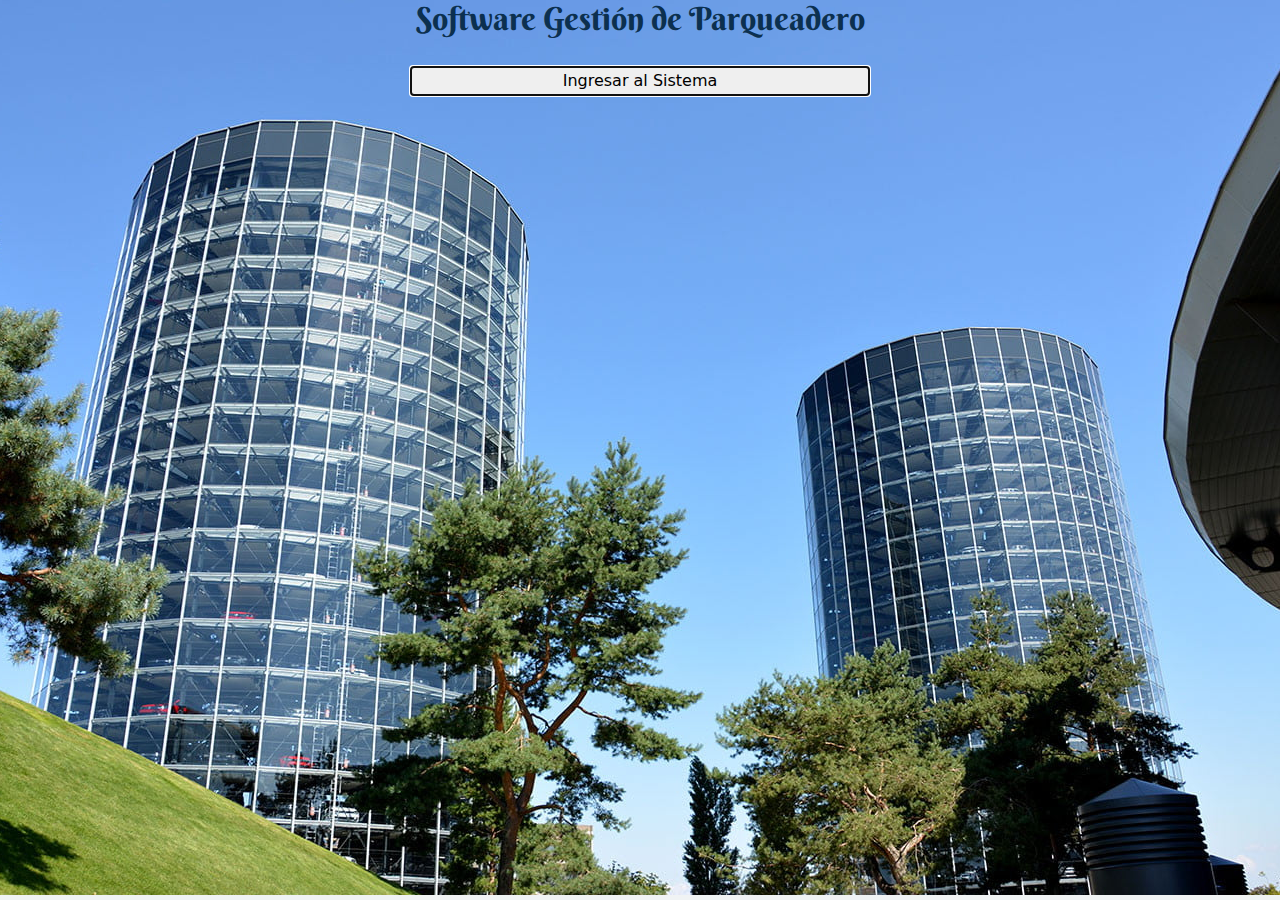
<file: Index.html>
<!DOCTYPE html>
<html lang="en">
<head>
    <meta charset="UTF-8">
    <title>Portada</title>
    <!--Bootstrap-->
    <link href="https://cdn.jsdelivr.net/npm/bootstrap@5.1.1/dist/css/bootstrap.min.css" rel="stylesheet">
    <script src="https://cdn.jsdelivr.net/npm/bootstrap@5.1.1/dist/js/bootstrap.bundle.min.js"></script>
    <!--Fonts-->
    <link rel="preconnect" href="https://fonts.googleapis.com">
    <link rel="preconnect" href="https://fonts.gstatic.com" crossorigin>
    <link href="https://fonts.googleapis.com/css2?family=Berkshire+Swash&display=swap" rel="stylesheet">
    <!--CSS y JS Local-->
    <link rel="stylesheet" type="text/css" media="screen" href="css/global.css">
    <script src=""></script>
</head>
<body id="bodyIndex">
<h2 align="center">Software Gestión de Parqueadero</h2>
<div id="divIndex" class="d-grid">
    <!--<img src="../img/volkswagen-car-towers-1500x1000.jpg" class="rounded d-grid" alt="foto car tower" width="700" height="550">-->
    <button type="button" class="btn-success btn-block btn-lg" id="indexButton"
            onclick="window.location.href='vista/Tablero.html'" formtarget="_top" autofocus>Ingresar al Sistema
    </button>
</div>
</body>

</html>
</file>
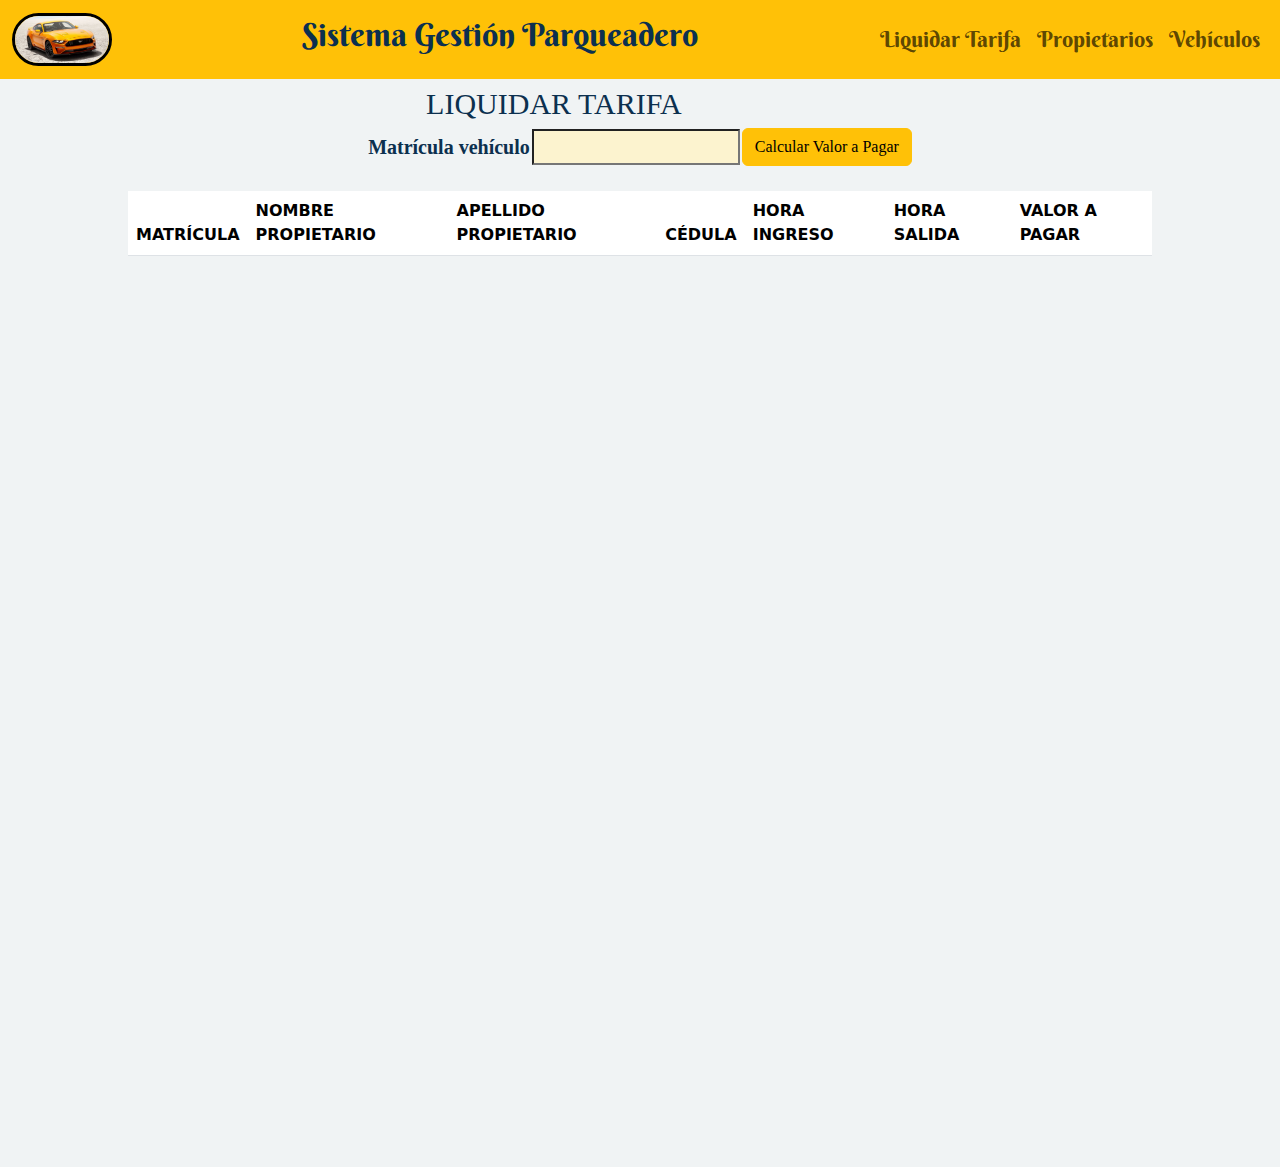
<file: vista/Tablero.html>
<!DOCTYPE html>
<html lang="en">
<head>
    <meta charset="UTF-8">
    <title>Tablero</title>
    <!--Bootstrap-->
    <link href="https://cdn.jsdelivr.net/npm/bootstrap@5.1.1/dist/css/bootstrap.min.css" rel="stylesheet">
    <script src="https://cdn.jsdelivr.net/npm/bootstrap@5.1.1/dist/js/bootstrap.bundle.min.js"></script>
    <!--CSS y JS Local-->
    <link rel="stylesheet" type="text/css" media="screen" href="../css/global.css">
    <script src=""></script>
</head>
<body>
    <header> <!--Delimita el area donde va el menu fijo-->
        <div id="divMenu" class="divClassMenu">
            <iframe src="Menu.html" title="Menú" name="iframeMenu" id="iframeMenu" width="100%" height="79px"></iframe>
        </div>
    </header>
    <section class="contenido wrapper"> <!--Delimita area donde esta el contenido de la web-->
        <div id="divFormulario" class="divClassFormulario">
            <iframe src="formulario/Liquidar.html" title="Formulario" name="iframeFormulario" id="iframeFormulario" width="100%" height="1080px" autofocus></iframe>
        </div>
    </section>
</body>
</html>
</file>
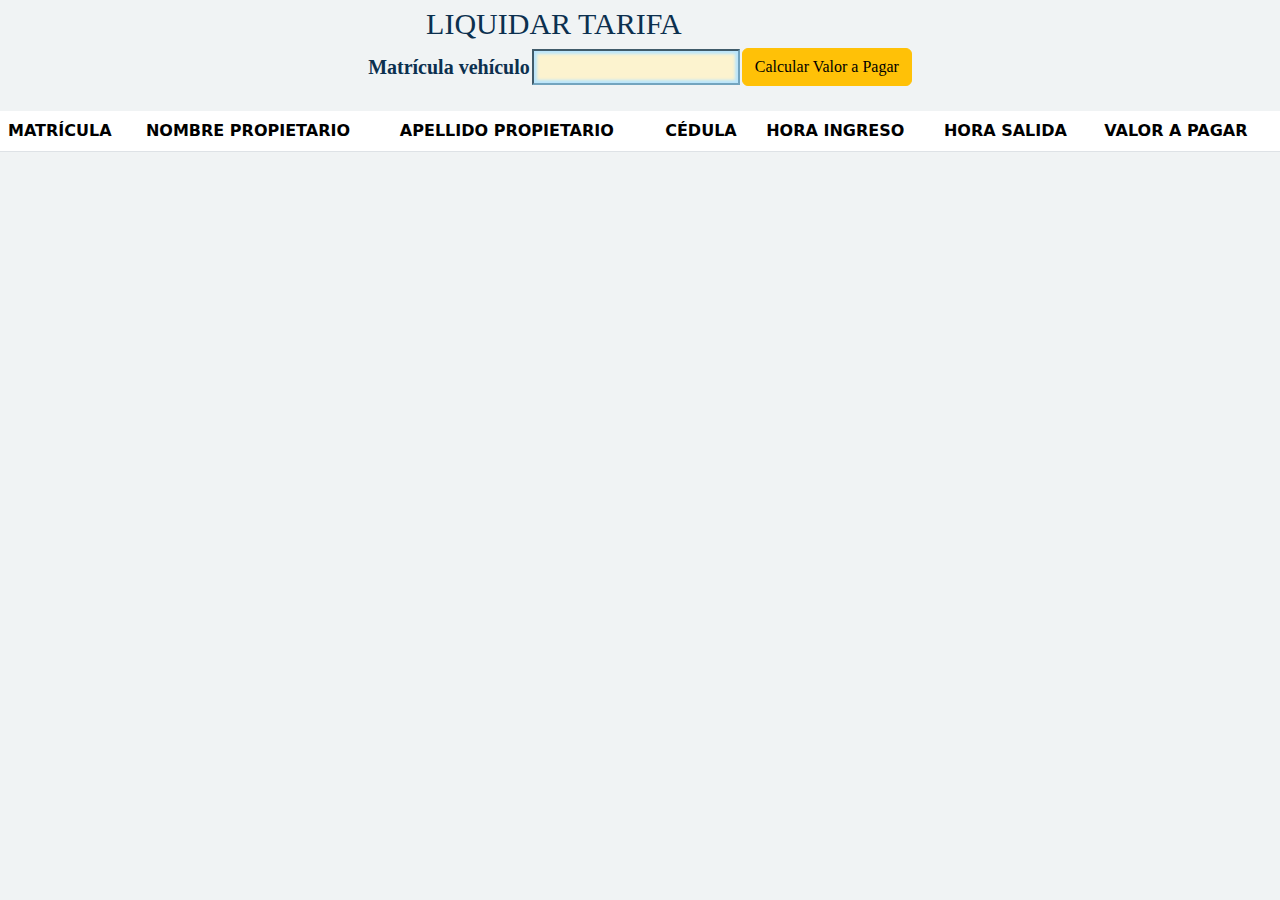
<file: vista/formulario/Liquidar.html>
<!DOCTYPE html>
<html lang="en">
<head>
    <meta charset="UTF-8">
    <title>Liquidar</title>
    <!--Bootstrap-->
    <link href="https://cdn.jsdelivr.net/npm/bootstrap@5.1.1/dist/css/bootstrap.min.css" rel="stylesheet">
    <script src="https://cdn.jsdelivr.net/npm/bootstrap@5.1.1/dist/js/bootstrap.bundle.min.js"></script>
    <!--CSS y JS Local-->
    <link rel="stylesheet" type="text/css" media="screen" href="../../css/global.css">
    <script src=""></script>
</head>
<body id="bodyLiquidar">
<form id="formLiquidar" name="formLiquidar">
    <div id="divForm">
        <table id="tablaForm" align="center">
            <thead id="thForm">
            <tr>
                <td colspan="2" class="titulo">LIQUIDAR TARIFA</td>
            </tr>
            </thead>
            <tbody id="tbForm">
            <tr>
                <td>Matrícula vehículo</td>
                <td>
                    <input type="text" value="" id="txtMatricula" name="txtMatricula" class="inputTxtClass" autofocus>
                </td>
                <td>
                    <input type="button" value="Calcular Valor a Pagar" id="btCalcular" name="btCalcular"
                           class="btn btn-warning">
                </td>
            </tr>
            </tbody>
        </table>
    </div>
    <br>
    <div id="divDato" class="table-responsive">
        <table id="tablaDato" class="table table-striped">
            <thead id="thDato">
            <tr>
                <th>MATRÍCULA</th>
                <th>NOMBRE PROPIETARIO</th>
                <th>APELLIDO PROPIETARIO</th>
                <th>CÉDULA</th>
                <th>HORA INGRESO</th>
                <th>HORA SALIDA</th>
                <th>VALOR A PAGAR</th>
            </tr>
            </thead>
            <tbody id="tbDato">
            <!-- Aqui van a llegar los datos de la base de datos -->
            </tbody>
        </table>
    </div>
</form>
</body>
</html>
</file>
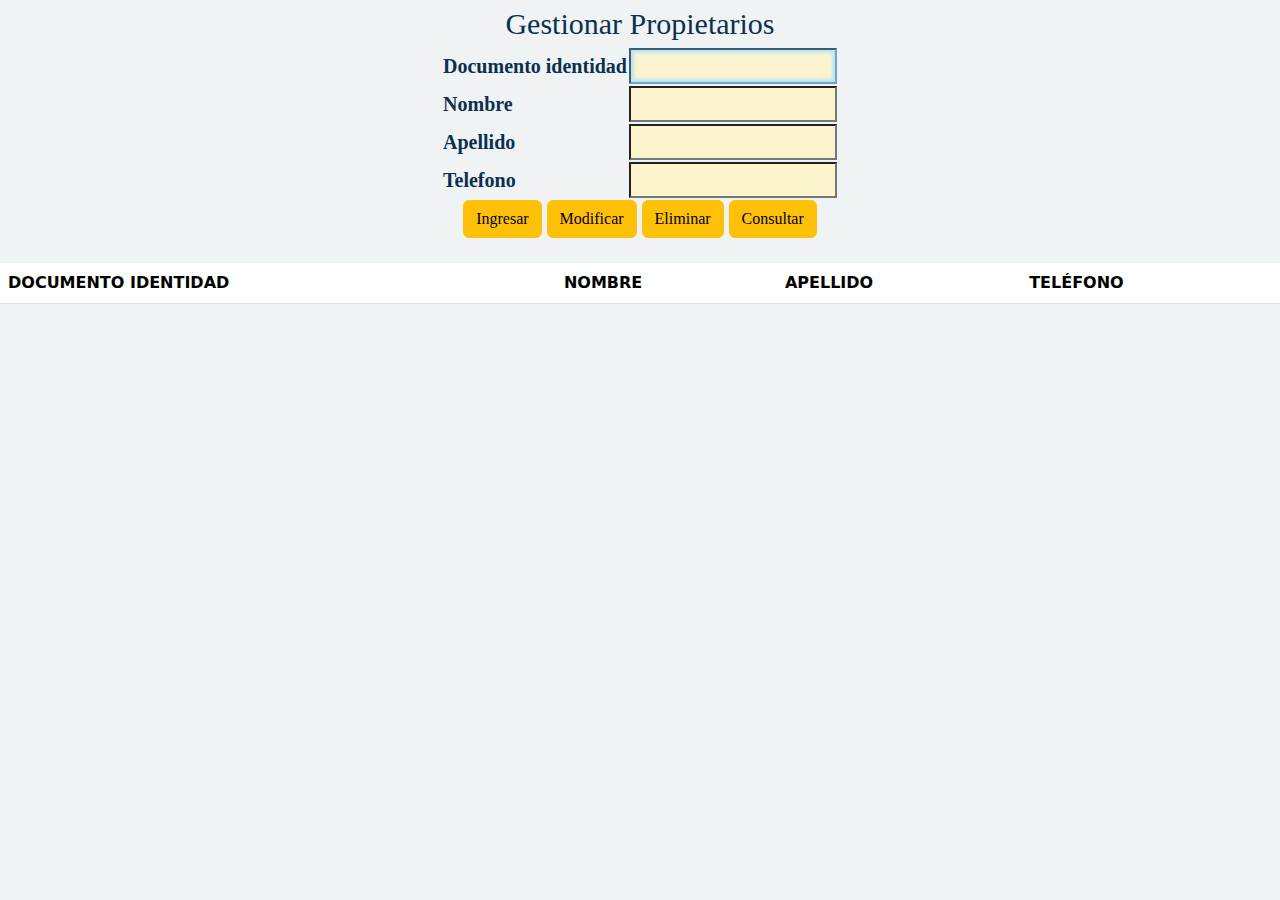
<file: vista/formulario/Propietario.html>
<!DOCTYPE html>
<html lang="en">
<head>
    <meta charset="UTF-8">
    <title>Propietario</title>
    <!--Bootstrap-->
    <link href="https://cdn.jsdelivr.net/npm/bootstrap@5.1.1/dist/css/bootstrap.min.css" rel="stylesheet">
    <script src="https://cdn.jsdelivr.net/npm/bootstrap@5.1.1/dist/js/bootstrap.bundle.min.js"></script>
    <!--CSS y JS Local-->
    <link rel="stylesheet" type="text/css" media="screen" href="../../css/global.css">
    <script src=""></script>
</head>
<body id="bodyPropietario">
<form id="formPropietario" name="formPropietario">
    <div id="divForm">
        <table id="tablaForm" align="center">
            <thead id="thForm">
            <tr>
                <td colspan="2" class="titulo">Gestionar Propietarios</td>
            </tr>
            </thead>
            <tbody id="tbForm">
            <tr>
                <td>Documento identidad</td>
                <td>
                    <input type="text" value="" id="txtIdentidad" name="txtIdentidad" class="inputTxtClass" required
                           autofocus>
                </td>
            </tr>
            <tr>
                <td>Nombre</td>
                <td>
                    <input type="text" value="" id="txtNombre" name="txtNombre" class="inputTxtClass"
                           autocomplete="off">
                </td>
            </tr>
            <tr>
                <td>Apellido</td>
                <td>
                    <input type="text" value="" id="txtApellido" name="txtApellido" class="inputTxtClass"
                           autocomplete="off">
                </td>
            </tr>
            <tr>
                <td>Telefono</td>
                <td>
                    <input type="text" value="" id="txtTelefono" name="txtTelefono" class="inputTxtClass"
                           autocomplete="off">
                </td>
            </tr>
            <tr>
                <td colspan="2" align="center">
                    <input type="button" value="Ingresar" id="btIngresar" name="btIngresar" class="btn btn-warning">
                    <input type="button" value="Modificar" id="btModificar" name="btModificar" class="btn btn-warning">
                    <input type="button" value="Eliminar" id="btEliminar" name="btEliminar" class="btn btn-warning">
                    <input type="button" value="Consultar" id="btConsultar" name="btConsultar" class="btn btn-warning">
                </td>
            </tr>
            </tbody>
        </table>
    </div>
    <br>
    <div id="divDato" class="table-responsive">
        <table id="tablaDato" class="table table-striped">
            <thead id="thDato">
            <tr>
                <td><strong>DOCUMENTO IDENTIDAD</strong></td>
                <td><strong>NOMBRE</strong></td>
                <td><strong>APELLIDO</strong></td>
                <td><strong>TELÉFONO</strong></td>
            </tr>
            </thead>
            <tbody id="tbDato">
            <!-- Aqui van a llegar los datos de la base de datos -->
            </tbody>
        </table>
    </div>
</form>
</body>
</html>
</file>
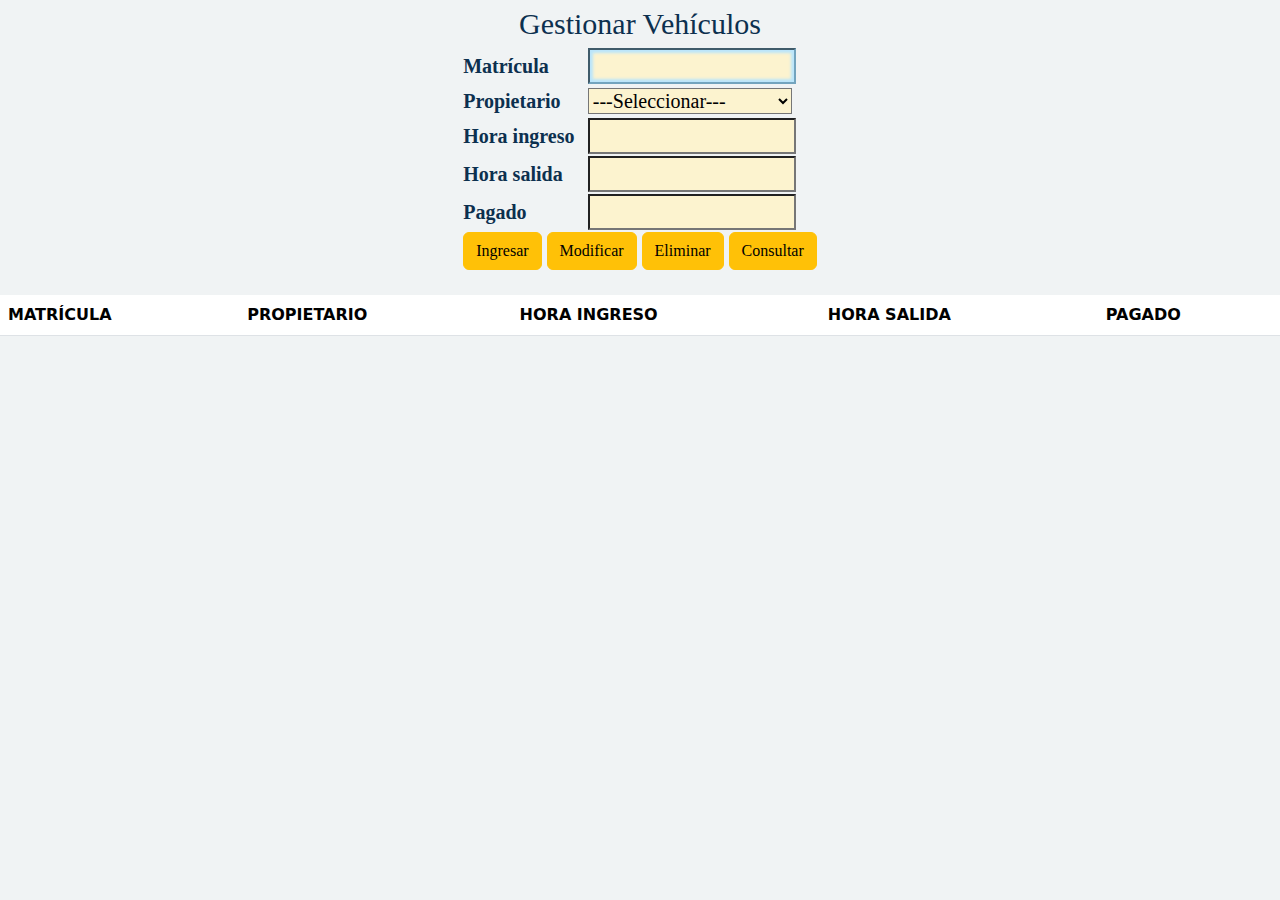
<file: vista/formulario/Vehiculo.html>
<!DOCTYPE html>
<html lang="en">
<head>
    <meta charset="UTF-8">
    <title>Vehículo</title>

    <!--Bootstrap-->
    <link href="https://cdn.jsdelivr.net/npm/bootstrap@5.1.1/dist/css/bootstrap.min.css" rel="stylesheet">
    <script src="https://cdn.jsdelivr.net/npm/bootstrap@5.1.1/dist/js/bootstrap.bundle.min.js"></script>
    <!--CSS y JS Local-->
    <link rel="stylesheet" type="text/css" media="screen" href="../../css/global.css">
    <script src=""></script>
</head>
<body id="bodyVehiculo">
    <form id="formVehiculo" name="formVehiculo">
        <div id="divForm">
            <table id="tablaForm" align="center">
                <thead id="thForm">
                    <tr>
                        <td colspan="2" class="titulo">Gestionar Vehículos</td>
                    </tr>
                </thead>
                <tbody id="tbForm">
                    <tr>
                        <td>Matrícula</td>
                        <td>
                            <input type="text" value="" id="txtMatricula" name="txtMatricula" class="inputTxtClass" required autofocus>
                        </td>
                    </tr>
                    <tr>
                        <td>Propietario</td>
                        <td>
                            <select name="selectPropietario" id="selectPropietario" class="inputTxtClass" required>
                                <option>---Seleccionar---</option>
                                <option id="optPropietario">Datos DB Propietarios</option>
                            </select>
                        </td>
                    </tr>
                    <tr>
                        <td>Hora ingreso</td>
                        <td>
                            <input type="text" value="" id="txtIngreso" name="txtIngreso" readonly>
                        </td>
                    </tr>
                    <tr>
                        <td>Hora salida</td>
                        <td>
                            <input type="text" value="" id="txtSalida" name="txtSalida" readonly>
                        </td>
                    </tr>
                    <tr>
                        <td>Pagado</td>
                        <td>
                            <input type="text" value="" id="txtPagado" name="txtPagado" readonly>
                        </td>
                    </tr>
                <tr id="trButton">
                    <td colspan="2" align="center">
                        <input type="button" value="Ingresar" id="btnIngresar" name="btnIngresar" class="btn btn-warning" onclick="">
                        <input type="button" value="Modificar" id="btnModificar" name="btnModificar" class="btn btn-warning" onclick="">
                        <input type="button" value="Eliminar" id="btnEliminar" name="btnEliminar" class="btn btn-warning" onclick="">
                        <input type="button" value="Consultar" id="btnConsultar" name="btnconsultar" class="btn btn-warning" onclick="">
                    </td>
                </tr>
                </tbody>
            </table>
        </div>
        <br>
        <div id="divDato" class="table-responsive">
            <table id="tablaDato" class="table table-striped">
                <thead id="thDato">
                    <tr>
                        <th>MATRÍCULA</th>
                        <th>PROPIETARIO</th>
                        <th>HORA INGRESO</th>
                        <th>HORA SALIDA</th>
                        <th>PAGADO</th>
                    </tr>
                </thead>
                <tbody id="tbDato">
                <!-- Aqui van a llegar los datos de la base de datos -->
                </tbody>
            </table>
        </div>
    </form>
</body>
</html>
</file>
<file: css/global.css>
body{
background-color: #F0F3F4;
color:#0C304F;
}

input, #selectPropietario {
background-color:#FCF3CF;
}

.titulo{
font-family:Fantasy;
font-size: 30px;
text-align: center
}

#tbForm{
font-family:Monaco;
font-size: 20px;
font-weight: bold;
}
header{
position:fixed;
z-index:100;
width:100%;
}
.contenido {
  padding-top: 80px;
}
.wrapper {
  width: 80%;
  margin: auto;
  overflow:hidden;
}

nav ul li:hover {
  font-weight: bold;
}

nav div{
font-family: 'Berkshire Swash', cursive;
font-size:22px;
}

#bodyIndex{
  background-image: url("../img/volkswagen-car-towers-1500x1000.jpg");
  background-repeat:no-repeat;
  background-position-x:center;
  background-position-y:center;
  background-size: auto;
  height:790px;
}

#divIndex{
width:500px;
margin:auto;
padding:20px;
}

h2{
font-family: 'Berkshire Swash', cursive;
}

.inputTxtClass:focus{
border-color:#73A4BE;
box-shadow:0px 0px 3px 3px #BAE5FB inset;
outline: 0 none;
}
</file>
